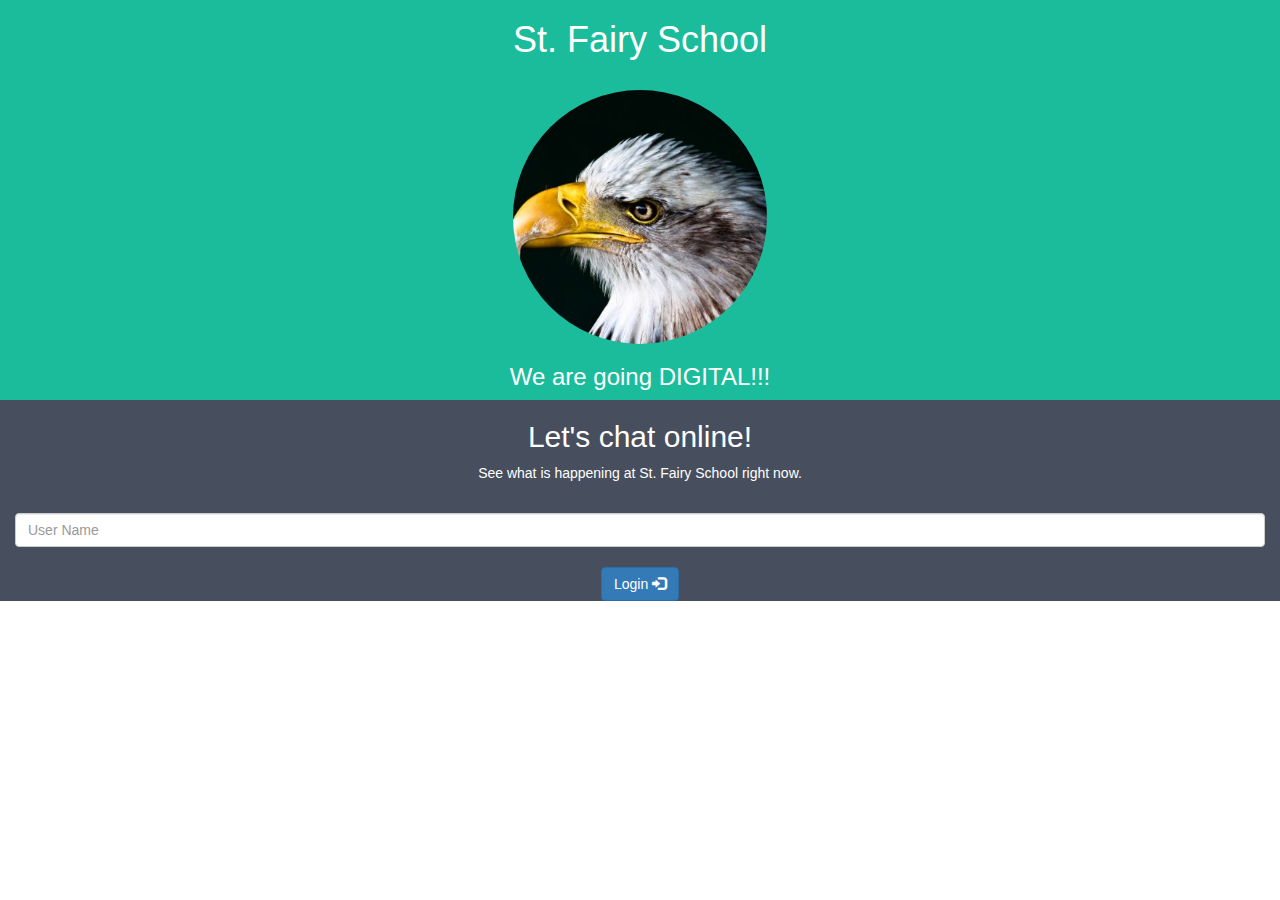
<file: index.html>
<html>
<head>

  <title>Digi-Faires</title>
  <meta charset="utf-8">
  <meta name="viewport" content="width=device-width, initial-scale=1">
  <link rel="stylesheet" href="https://maxcdn.bootstrapcdn.com/bootstrap/3.4.1/css/bootstrap.min.css">
  <script src="https://ajax.googleapis.com/ajax/libs/jquery/3.5.1/jquery.min.js"></script>
  <script src="https://maxcdn.bootstrapcdn.com/bootstrap/3.4.1/js/bootstrap.min.js"></script>

  <link rel="stylesheet" type="text/css" href="kwitter.css">
  <script src="kwitter.js"></script>
</head>
<body>

<div class="container-fluid bg_1 text-center">
  <h1>St. Fairy School</h1>
  <br>
  <img src="bird.jpg" class="img-circle" alt="Bird" width="254" height="254">
  <br>
  <h3>We are going DIGITAL!!!</h3>
</div>

<div class="container-fluid bg_2 text-center login_div">
  <h2>Let's chat online!</h2>
  <p>See what is happening at St. Fairy School right now.</p>
  <br>

  <input type="text" id="user_name" class="form-control" placeholder="User Name">
  <br>

  <button id="login_btn" class="btn btn-primary" onclick="addUser();"> Login
  <span class="glyphicon glyphicon-log-in"></span>
  </button>
</div>

</body>
</html>
</file>
<file: kwitter.css>
.bg_1 { 
    background-color: #1abc9c;
    color: #ffffff;
  }
  .bg_2 { 
    background-color: #474e5d;
    color: #ffffff;
  }
</file>
